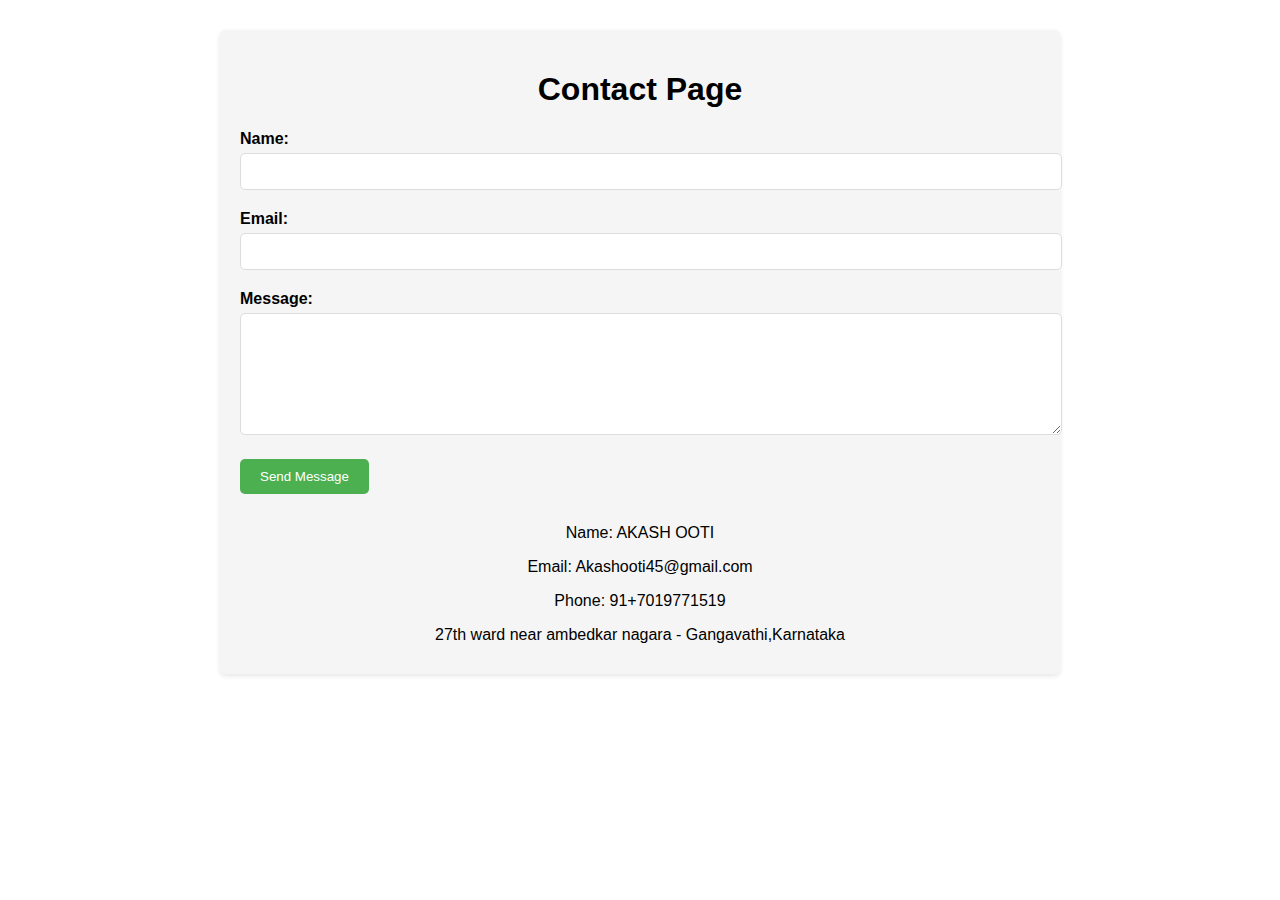
<file: contact.html>
<!DOCTYPE html>
<html lang="en">
<head>
  <meta charset="UTF-8">
  <meta name="viewport" content="width=device-width, initial-scale=1.0">
  <title>Contact Page</title>
  <style>
    body {
      font-family: Arial, sans-serif;
      margin: 0;
      padding: 0;
    }

    h1 {
      text-align: center;
    }

    .container {
      max-width: 800px;
      margin: 30px auto;
      padding: 20px;
      background-color: #f5f5f5;
      border-radius: 5px;
      box-shadow: 0 2px 5px rgba(0, 0, 0, 0.1);
    }

    .form-group {
      margin-bottom: 20px;
    }

    .form-group label {
      display: block;
      margin-bottom: 5px;
      font-weight: bold;
    }

    .form-group input,
    .form-group textarea {
      width: 100%;
      padding: 10px;
      border: 1px solid #ddd;
      border-radius: 5px;
    }

    .form-group textarea {
      height: 100px;
    }

    .form-group button {
      padding: 10px 20px;
      background-color: #4CAF50;
      color: #fff;
      border: none;
      border-radius: 5px;
      cursor: pointer;
    }

    .form-group button:hover {
      background-color: #45a049;
    }

    .personal-details {
      margin-top: 30px;
      text-align: center;
    }

    .personal-details p {
      margin-bottom: 10px;
    }
  </style>
</head>
<body>
  <div class="container">
    <h1>Contact Page</h1>
    <form>
      <div class="form-group">
        <label for="name">Name:</label>
        <input type="text" id="name" name="name" required>
      </div>
      <div class="form-group">
        <label for="email">Email:</label>
        <input type="email" id="email" name="email" required>
      </div>
      <div class="form-group">
        <label for="message">Message:</label>
        <textarea id="message" name="message" required></textarea>
      </div>
      <div class="form-group">
        <button type="submit">Send Message</button>
      </div>
    </form>
    <div class="personal-details">
      <p>Name: AKASH OOTI</p>
      <p>Email: Akashooti45@gmail.com</p>
      <p>Phone: 91+7019771519</p>
      <p>27th ward near ambedkar nagara - Gangavathi,Karnataka
    </p>
    </div>
  </div>
</body>
</html>
</file>
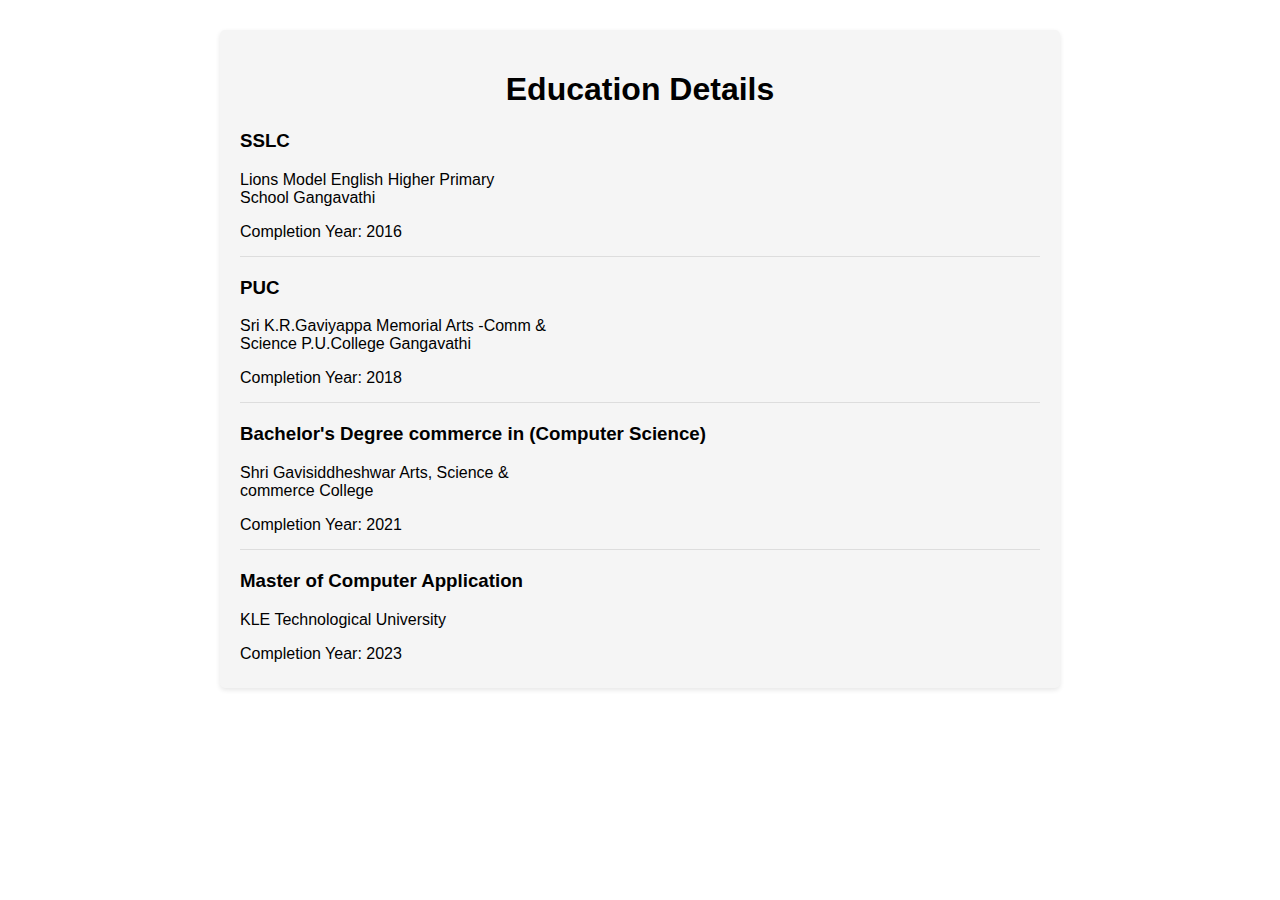
<file: educ.html>
<!DOCTYPE html>
<html lang="en">
<head>
  <meta charset="UTF-8">
  <meta name="viewport" content="width=device-width, initial-scale=1.0">
  <title>Education Details</title>
  <style>
    body {
      font-family: Arial, sans-serif;
      margin: 0;
      padding: 0;
    }

    h1 {
      text-align: center;
    }

    .container {
      max-width: 800px;
      margin: 30px auto;
      padding: 20px;
      background-color: #f5f5f5;
      border-radius: 5px;
      box-shadow: 0 2px 5px rgba(0, 0, 0, 0.1);
    }

    .education-item {
      margin-bottom: 20px;
      padding-bottom: 10px;
      border-bottom: 1px solid #ddd;
    }

    .education-item:last-child {
      margin-bottom: 0;
      padding-bottom: 0;
      border-bottom: none;
    }

    .education-item h2 {
      margin-bottom: 5px;
    }

    .education-item p {
      margin-bottom: 5px;
    }
  </style>
</head>
<body>
  <div class="container">
    <h1>Education Details</h1>
    <div class="education-item">
        <h3>SSLC</h3>
        <p>Lions Model English Higher Primary <br>School Gangavathi</p>
        <p>Completion Year: 2016</p>
    </div>
    <div class="education-item">
        <h3>PUC</h3>
        <p>Sri K.R.Gaviyappa Memorial Arts -Comm &
            <br> 
            Science
            P.U.College Gangavathi</p>
        <p>Completion Year: 2018</p>
    </div>
    <div class="education-item">
        <h3>Bachelor's Degree 
            commerce in (Computer Science)</h3>
        <p>Shri Gavisiddheshwar Arts, Science & <br> 
            commerce College</p>
        <p>Completion Year: 2021</p>
    </div>
    <div class="education-item">
        <h3> Master of Computer Application</h3>
        <p>KLE Technological University  
             </p>
        <p>Completion Year: 2023</p>
    </div>
  </div>
</body>
</html>
</file>
